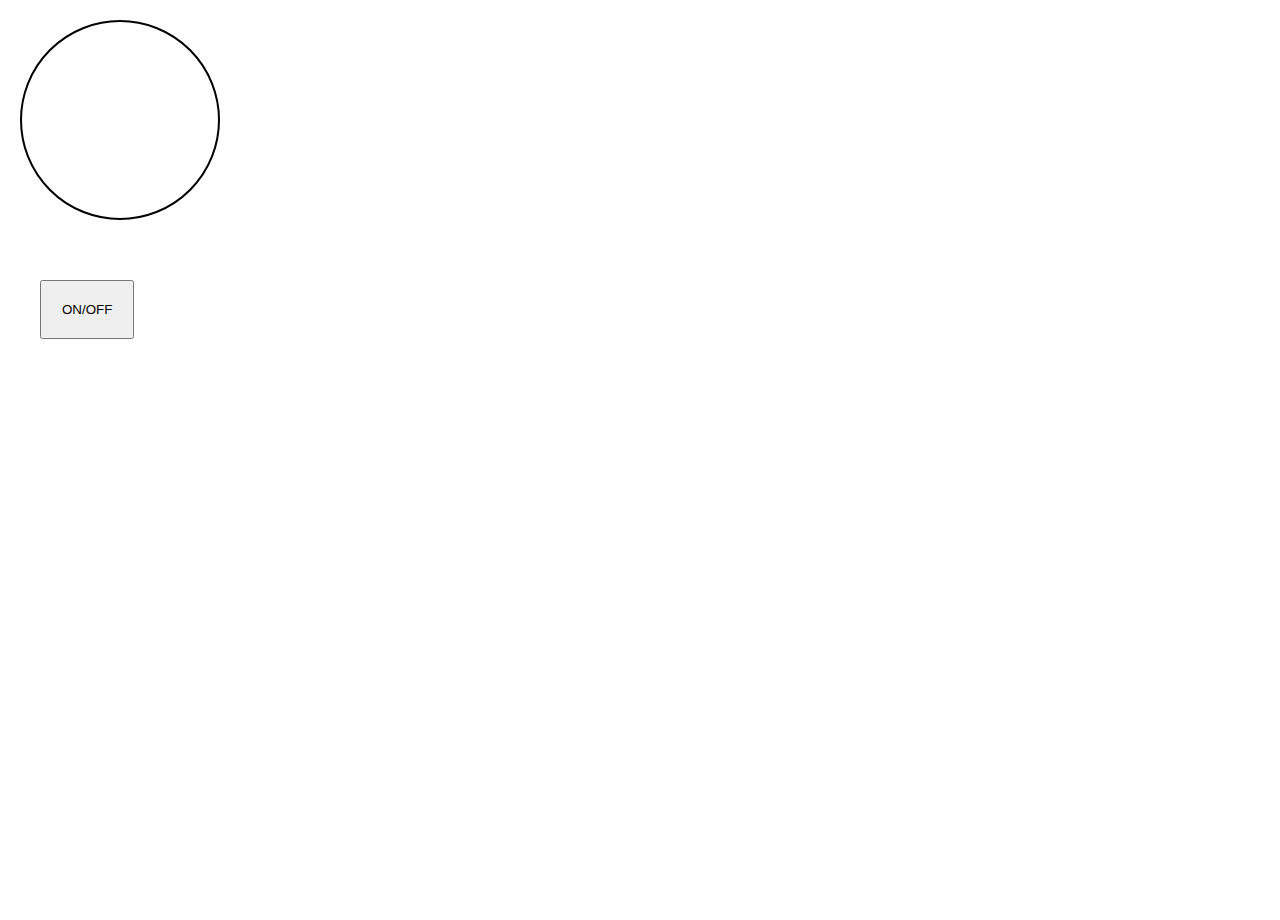
<file: dom/bulb/index.html/index.html>
<!DOCTYPE html>
<html lang="en">
<head>
    <meta charset="UTF-8">
    <meta name="viewport" content="width=device-width, initial-scale=1.0">
    <title>bulb</title>
    <link rel="stylesheet" href="styles.css">
</head>
<body>
    <div id="bulb">

    </div>
    <button>
        ON/OFF
    </button>

    <script src="script.js"></script>
</body>
</html>
</file>
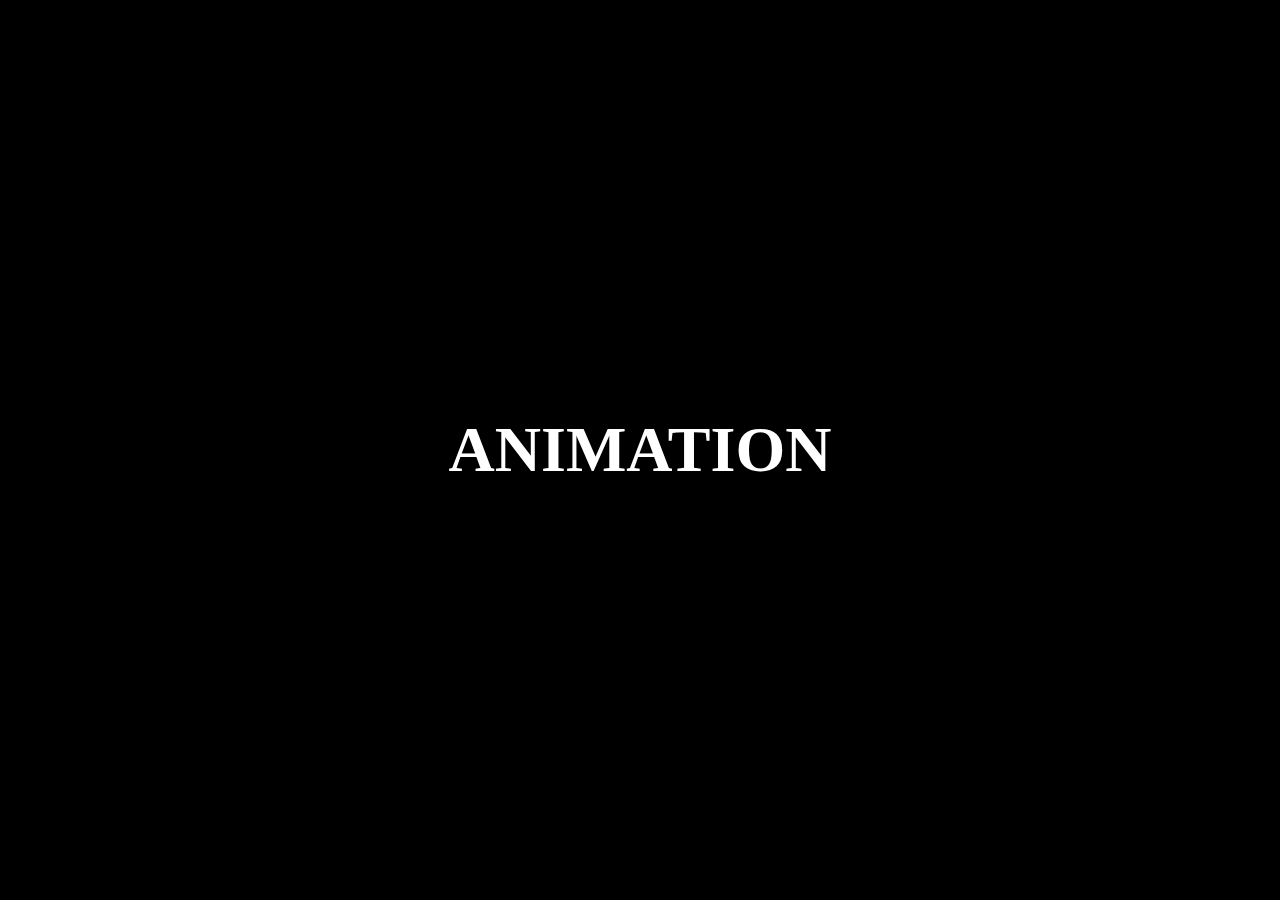
<file: dom/bulb/index.html/CURSOR/index.html>
<!DOCTYPE html>
<html lang="en">
<head>
    <meta charset="UTF-8">
    <meta name="viewport" content="width=device-width, initial-scale=1.0">
    <title>cursor</title>
    <link rel="stylesheet" href="styles.css">
</head>
<body>
    <div id="main">
        <div class="cursor">
           
        </div>
        <h1>ANIMATION</h1>
    </div>


    <script src="script.js"></script>
</body>
</html>
</file>
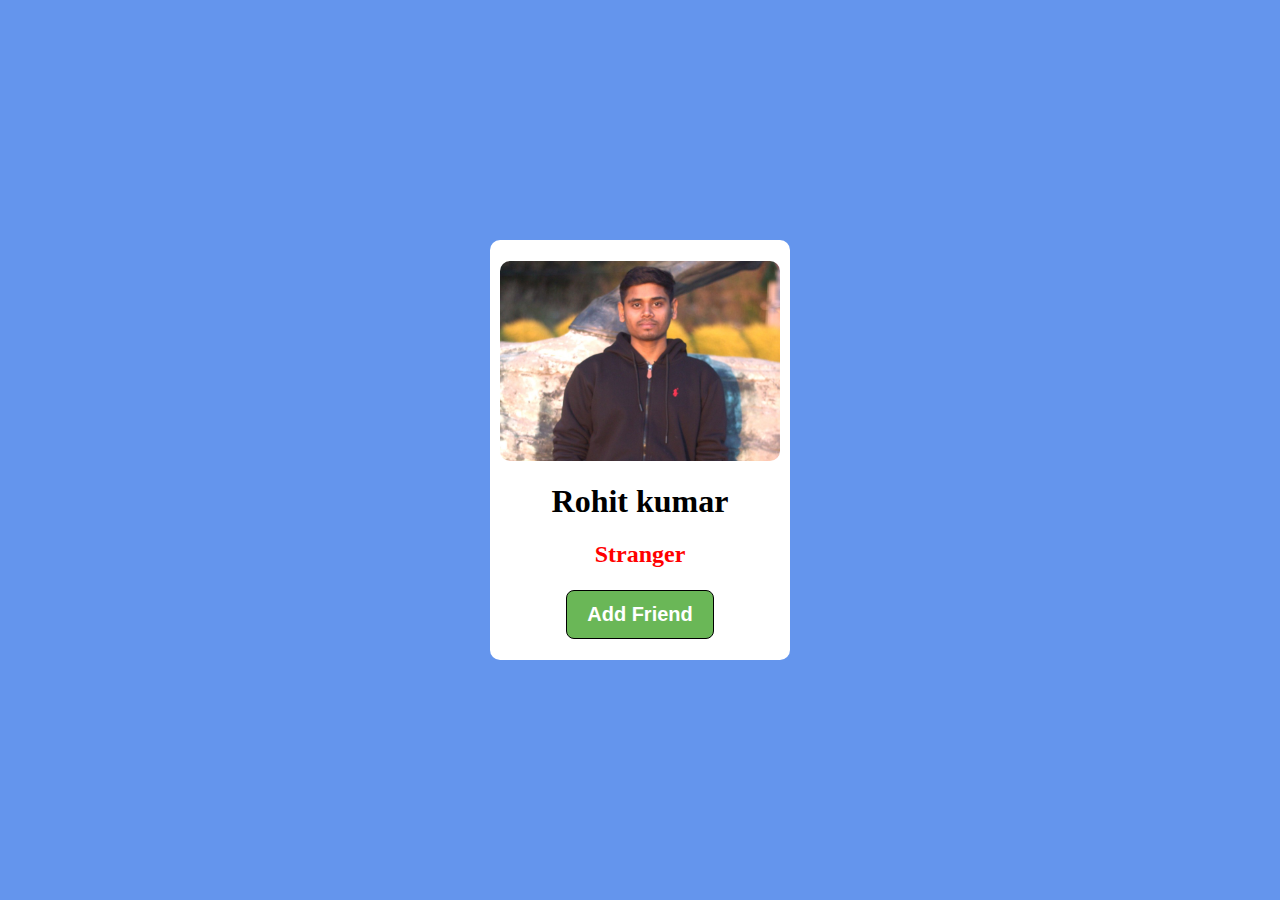
<file: dom/bulb/index.html/friend_request/index.html>
<!DOCTYPE html>
<html lang="en">
<head>
    <meta charset="UTF-8">
    <meta name="viewport" content="width=device-width, initial-scale=1.0">
    <title>friend request </title>
    <link rel="stylesheet" href="styles.css">
</head>
<body>
    <div id="container">
        <img src="dp.jpg" alt="">
        <h1>Rohit kumar</h1>
        <h2>Stranger</h2>
        <button>Add Friend</button>
    </div>

    <script src="script.js"></script>
</body>
</html>
</file>
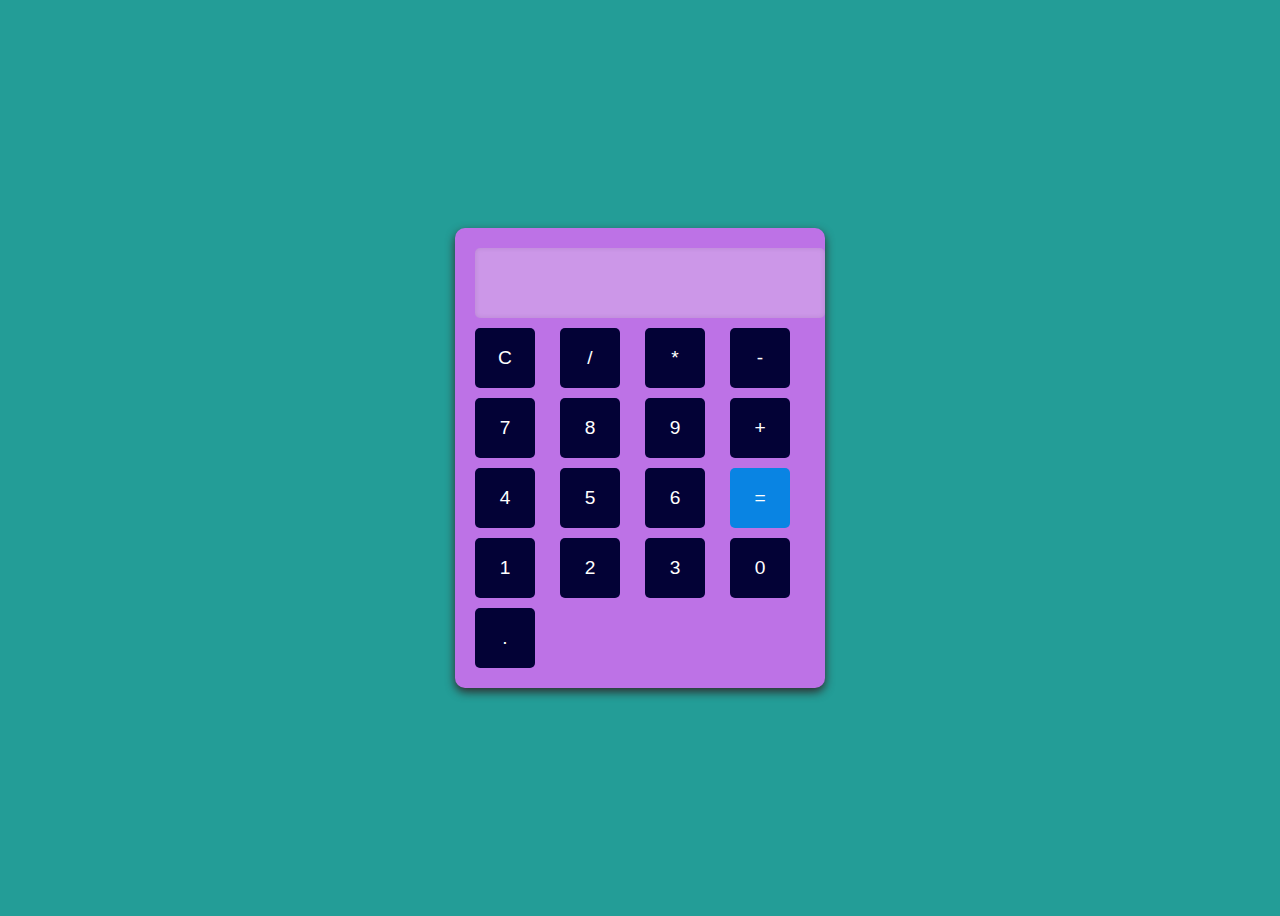
<file: dom/bulb/index.html/friend_request/heart_like/CALCUATOR/index.html>
<!DOCTYPE html>
<html lang="en">
<head>
    <meta charset="UTF-8">
    <meta name="viewport" content="width=device-width, initial-scale=1.0">
    <title>Calculator</title>
    <link rel="stylesheet" href="styles.css">
</head>
<body>
    <div class="calculator">
        <input type="text" id="display" disabled>
        <div class="buttons">
            <button onclick="clearDisplay()">C</button>
            <button onclick="appendToDisplay('/')">/</button>
            <button onclick="appendToDisplay('*')">*</button>
            <button onclick="appendToDisplay('-')">-</button>
            <button onclick="appendToDisplay('7')">7</button>
            <button onclick="appendToDisplay('8')">8</button>
            <button onclick="appendToDisplay('9')">9</button>
            <button onclick="appendToDisplay('+')">+</button>
            <button onclick="appendToDisplay('4')">4</button>
            <button onclick="appendToDisplay('5')">5</button>
            <button onclick="appendToDisplay('6')">6</button>
            <button class="equal" onclick="calculateResult()">=</button>
            <button onclick="appendToDisplay('1')">1</button>
            <button onclick="appendToDisplay('2')">2</button>
            <button onclick="appendToDisplay('3')">3</button>
            <button onclick="appendToDisplay('0')">0</button>
            <button onclick="appendToDisplay('.')">.</button>
        </div>
    </div>
    <script src="script.js"></script>
</body>
</html>
</file>
<file: dom/bulb/index.html/styles.css>
*{
    margin: 0;
    padding: 0;
    box-sizing: border-box;
}
html , body{
    height: 100%;
    width: 100%;
}

#bulb{
    height: 200px;
    width: 200px;
    border: 2px solid black;
    border-radius: 50%;
   
    margin:20px ;
}
button{
   padding: 20px;
   margin: 40px;
}
</file>
<file: dom/bulb/index.html/CURSOR/styles.css>
*{
    margin: 0;
    padding: 0;
    box-sizing: border-box;
}
html , body{
    height: 100%;
    width: 100%;
    color: white;
}
#main{
    height: 100%;
    width: 100%;
    background-color: black;
    display: flex;
    align-items: center;
    justify-content: center;
}

.cursor{
    height: 20px;
    width: 20px;
    mix-blend-mode: difference;
    border-radius: 50px;
    position: absolute;
    transition: all linear 0.2s;
}

h1{
    font-size: 5vw;
    font-weight: 900; 
    font-family: futura;
}
</file>
<file: dom/bulb/index.html/friend_request/styles.css>
*{
    margin: 0;
    padding: 0;
    box-sizing: border-box;
}
html , body{
    height: 100%;
    width: 100%;
    background-color: cornflowerblue;
    display: flex;
    justify-content: center;
    align-items: center;
}
#container{
    height: 420px;
    width: 300px;
    background-color: white;
    padding: 10px;
    border-radius: 10px;
    display: flex;
    flex-direction: column;
    justify-content: center;
    align-items: center;
    justify-content: space-around;
    
}

#container img{
    height: 50%;
    width: 100%;
    object-fit: cover;
    border-radius: 10px;
}

#container button{
    color: rgb(255, 255, 255);
    border: 1px solid black;
    font-size: 20px;
    font-weight: 700;
    background-color: rgb(106, 183, 87);
    padding: 12px 20px;
    border-radius: 8px;
    
}
#container h2{
  color: red;
  font-weight: 900;
}
</file>
<file: dom/bulb/index.html/friend_request/heart_like/CALCUATOR/styles.css>
body {
    font-family: Arial, sans-serif;
    display: flex;
    justify-content: center;
    align-items: center;
    height: 100vh;
   background-color: rgb(35, 157, 151);
}

.calculator {
    background: rgb(189, 114, 230);
    padding: 20px;
    border-radius: 10px;
    box-shadow: 0 4px 10px rgba(48, 42, 42, 0.99);
    text-align: center;
}

input[type="text"] {
    width: 100%;
    height: 50px;
    font-size: 1.5em;
    text-align: right;
    margin-bottom: 10px;
    border: none;
    border-radius: 5px;
    box-shadow: inset 0 0 5px rgba(0, 0, 0, 0.1);
    padding: 10px;
}

.buttons {
    display: grid;
    grid-template-columns: repeat(4, 1fr);
    gap: 10px;
}

button {
    width: 60px;
    height: 60px;
    font-size: 1.2em;
    cursor: pointer;
    border: none;
    border-radius: 5px;
    background: #030236;
    color: white;
    transition: 0.3s;
}

button:hover {
    background: #d63031;
}

.equal {
    background: #0984e3;
}

.equal:hover {
    background: #0652dd;
}
</file>
